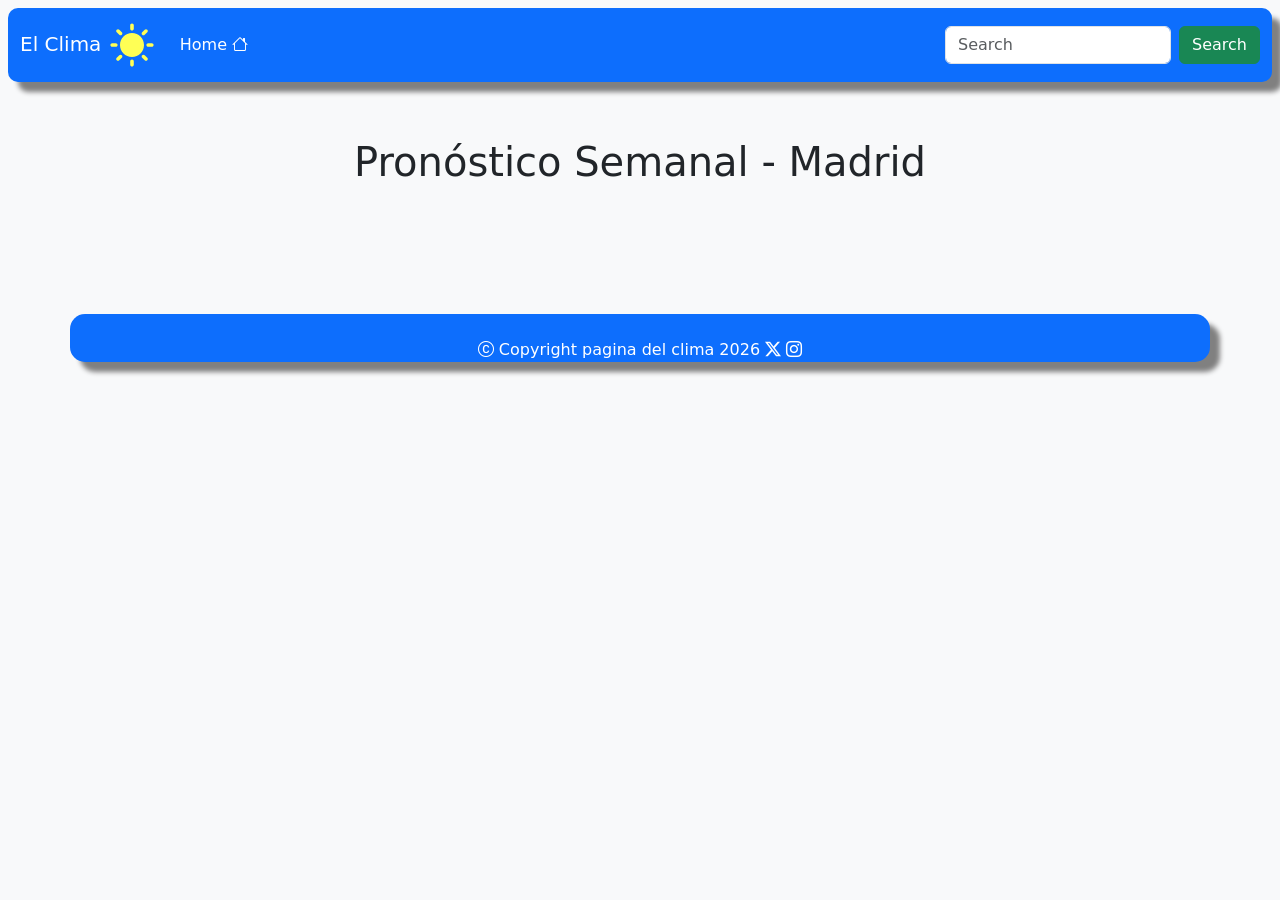
<file: detalles 2.html>
<!doctype html>
<html lang="en">

<head>
  <meta charset="UTF-8" />
  <meta name="viewport" content="width=device-width, initial-scale=1.0" />
  <title>Document</title>
  <link href="https://cdn.jsdelivr.net/npm/bootstrap@5.0.2/dist/css/bootstrap.min.css" rel="stylesheet"
    integrity="sha384-EVSTQN3/azprG1Anm3QDgpJLIm9Nao0Yz1ztcQTwFspd3yD65VohhpuuCOmLASjC" crossorigin="anonymous" />
  <link rel="stylesheet" href="./assets/css/style.css">
  <link rel="stylesheet" href="https://cdn.jsdelivr.net/npm/bootstrap-icons@1.13.1/font/bootstrap-icons.min.css">


</head>

<body class="bg-light">
  <header>
    <nav class="navbar navbar-expand-lg navbar-dark bg-primary m-2">
      <div class="container-fluid">
        <a class="navbar-brand" href="index.html">El Clima <img src="./assets/img/sunny_45dp_FFFF55.svg" alt=""></a>
        <button class="navbar-toggler" type="button" data-bs-toggle="collapse" data-bs-target="#navbarSupportedContent"
          aria-controls="navbarSupportedContent" aria-expanded="false" aria-label="Toggle navigation">
          <span class="navbar-toggler-icon"></span>
        </button>
        <div class="collapse navbar-collapse" id="navbarSupportedContent">
          <ul class="navbar-nav me-auto mb-2 mb-lg-0">
            <li class="nav-item">
              <a class="nav-link active" aria-current="page" href="index.html">Home <i class="bi bi-house"></i></a>
            </li>
          </ul>
          <form class="d-flex">
            <input class="form-control me-2" type="search" placeholder="Search" aria-label="Search" />
            <button class="btn btn-success" type="submit">
              Search
            </button>
          </form>
        </div>
      </div>
    </nav>
  </header>



  <div class="container py-5" >
    <h1 class="text-center mb-5">Pronóstico Semanal - Madrid</h1>
    <div class="container-fluid" >
      <div class="row g-3 container--row__tarjetas" id="container2">  
    
    
      </div>
    </div>
  </div>


<br><br>
 <footer class="container text-center l-footer"><br><i class="bi bi-c-circle"></i> Copyright pagina del clima 2026 <i class="bi bi-twitter-x"></i> <i class="bi bi-instagram"></i></footer>
</body>

<script src="./assets/js/script2.js"></script>

</html>
</file>
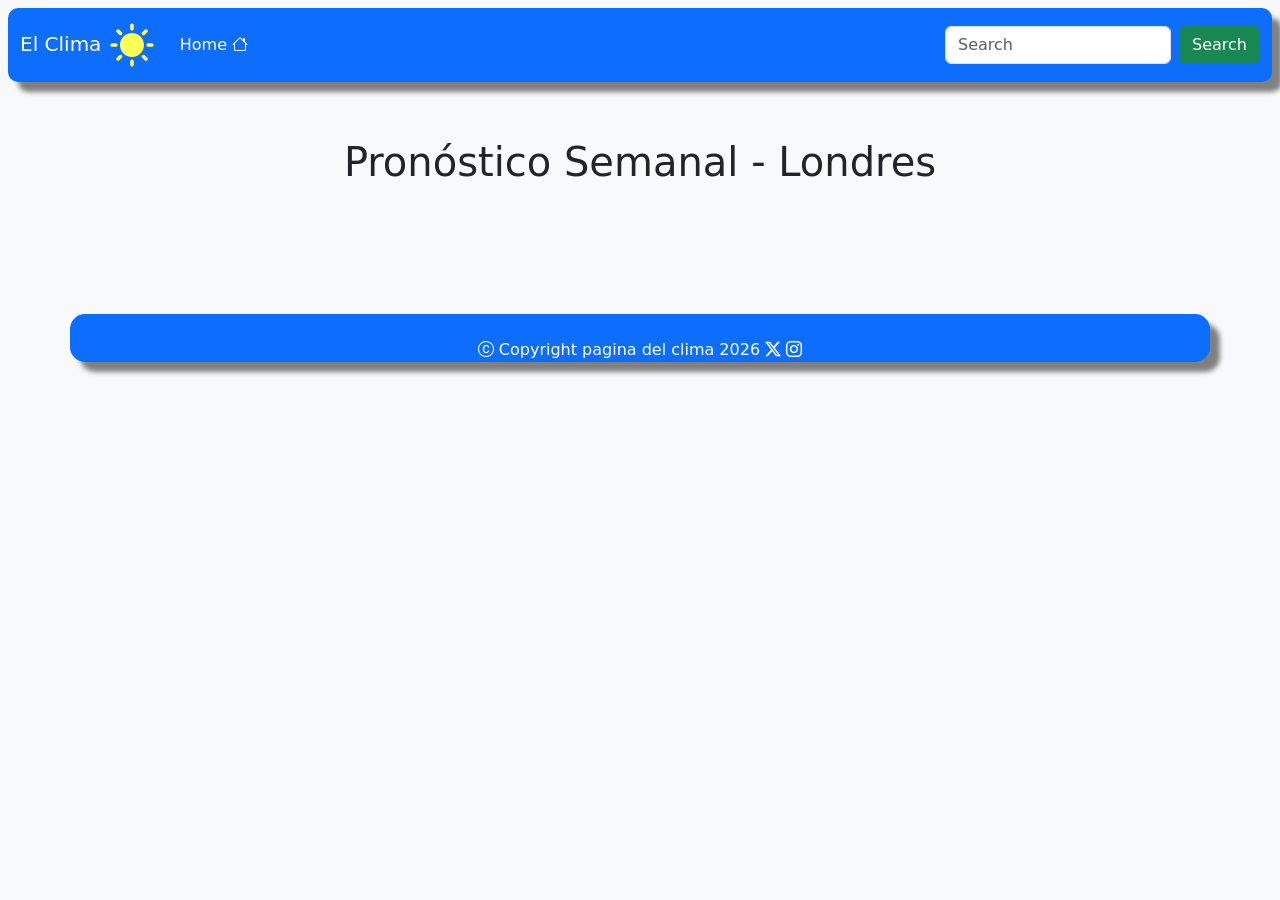
<file: detalles 3.html>
<!doctype html>
<html lang="en">

<head>
  <meta charset="UTF-8" />
  <meta name="viewport" content="width=device-width, initial-scale=1.0" />
  <title>Document</title>
  <link href="https://cdn.jsdelivr.net/npm/bootstrap@5.0.2/dist/css/bootstrap.min.css" rel="stylesheet"
    integrity="sha384-EVSTQN3/azprG1Anm3QDgpJLIm9Nao0Yz1ztcQTwFspd3yD65VohhpuuCOmLASjC" crossorigin="anonymous" />
  <link rel="stylesheet" href="./assets/css/style.css">
  <link rel="stylesheet" href="https://cdn.jsdelivr.net/npm/bootstrap-icons@1.13.1/font/bootstrap-icons.min.css">


</head>

<body class="bg-light">
  <header>
    <nav class="navbar navbar-expand-lg navbar-dark bg-primary m-2">
      <div class="container-fluid">
        <a class="navbar-brand" href="index.html">El Clima <img src="./assets/img/sunny_45dp_FFFF55.svg" alt=""></a>
        <button class="navbar-toggler" type="button" data-bs-toggle="collapse" data-bs-target="#navbarSupportedContent"
          aria-controls="navbarSupportedContent" aria-expanded="false" aria-label="Toggle navigation">
          <span class="navbar-toggler-icon"></span>
        </button>
        <div class="collapse navbar-collapse" id="navbarSupportedContent">
          <ul class="navbar-nav me-auto mb-2 mb-lg-0">
            <li class="nav-item">
              <a class="nav-link active" aria-current="page" href="index.html">Home <i class="bi bi-house"></i></a>
            </li>
          </ul>
          <form class="d-flex">
            <input class="form-control me-2" type="search" placeholder="Search" aria-label="Search" />
            <button class="btn btn-success" type="submit">
              Search
            </button>
          </form>
        </div>
      </div>
    </nav>
  </header>



  <div class="container py-5">
    <h1 class="text-center mb-5">Pronóstico Semanal - Londres</h1>
   <div class="container-fluid ">
    <div class="row g-3 container--row__tarjetas" id="container3">
    
    </div>
  </div>
</div>
<br><br>
 <footer class="container text-center l-footer"><br><i class="bi bi-c-circle"></i> Copyright pagina del clima 2026 <i class="bi bi-twitter-x"></i> <i class="bi bi-instagram"></i></footer>
</body>

<script src="./assets/js/script3.js"></script>

</html>
</file>
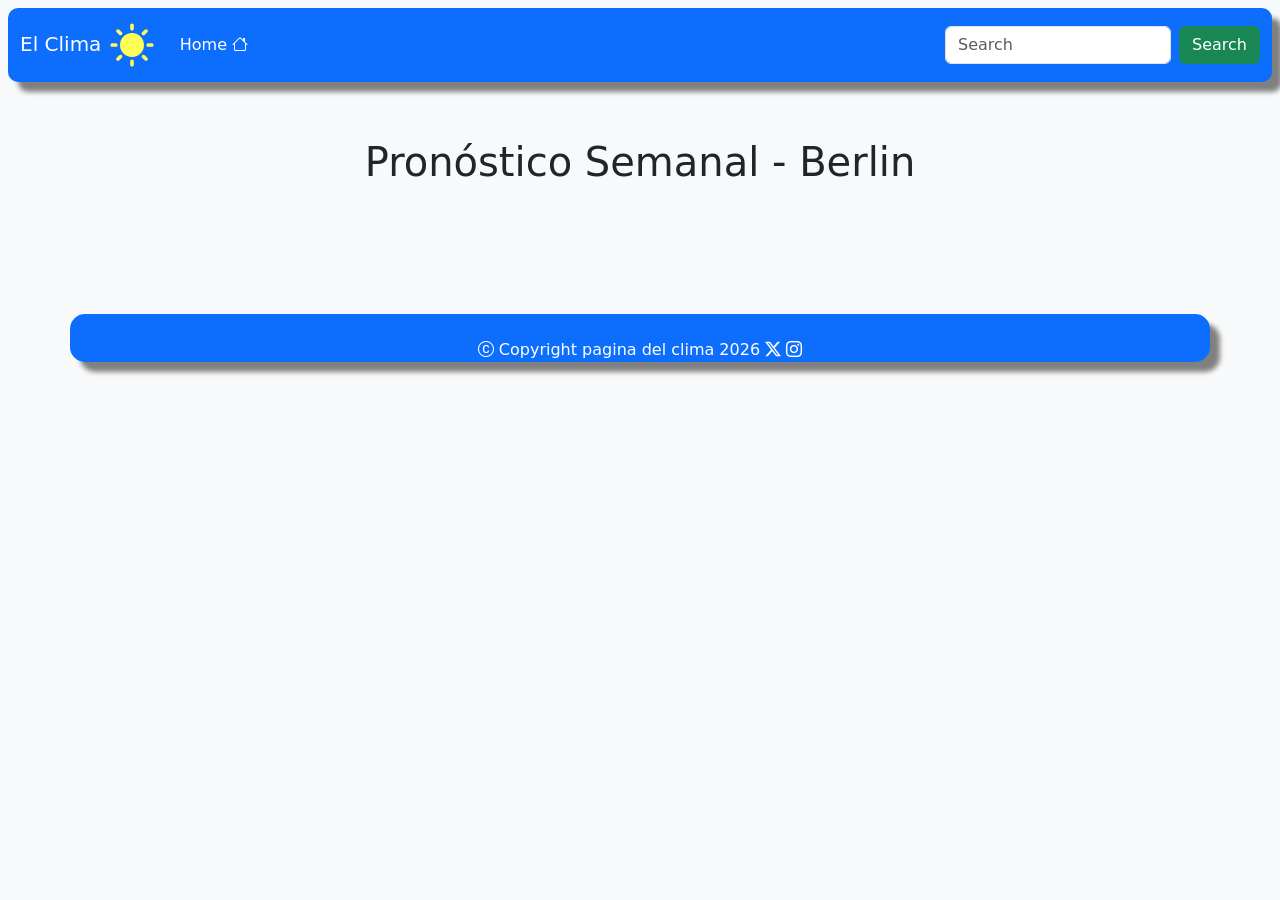
<file: detalles 6.html>
<!doctype html>
<html lang="en">

<head>
  <meta charset="UTF-8" />
  <meta name="viewport" content="width=device-width, initial-scale=1.0" />
  <title>Document</title>
  <link href="https://cdn.jsdelivr.net/npm/bootstrap@5.0.2/dist/css/bootstrap.min.css" rel="stylesheet"
    integrity="sha384-EVSTQN3/azprG1Anm3QDgpJLIm9Nao0Yz1ztcQTwFspd3yD65VohhpuuCOmLASjC" crossorigin="anonymous" />
  <link rel="stylesheet" href="./assets/css/style.css">
  <link rel="stylesheet" href="https://cdn.jsdelivr.net/npm/bootstrap-icons@1.13.1/font/bootstrap-icons.min.css">


</head>

<body class="bg-light">
  <header>
    <nav class="navbar navbar-expand-lg navbar-dark bg-primary m-2">
      <div class="container-fluid">
        <a class="navbar-brand" href="index.html">El Clima <img src="./assets/img/sunny_45dp_FFFF55.svg" alt=""></a>
        <button class="navbar-toggler" type="button" data-bs-toggle="collapse" data-bs-target="#navbarSupportedContent"
          aria-controls="navbarSupportedContent" aria-expanded="false" aria-label="Toggle navigation">
          <span class="navbar-toggler-icon"></span>
        </button>
        <div class="collapse navbar-collapse" id="navbarSupportedContent">
          <ul class="navbar-nav me-auto mb-2 mb-lg-0">
            <li class="nav-item">
              <a class="nav-link active" aria-current="page" href="index.html">Home <i class="bi bi-house"></i></a>
            </li>
          </ul>
          <form class="d-flex">
            <input class="form-control me-2" type="search" placeholder="Search" aria-label="Search" />
            <button class="btn btn-success" type="submit">
              Search
            </button>
          </form>
        </div>
      </div>
    </nav>
  </header>



  <div class="container py-5">
    <h1 class="text-center mb-5">Pronóstico Semanal - Berlin</h1>
<div class="container-fluid ">
    <div class="row g-3 container--row__tarjetas" id="container6">
      
        </div>
      </div>

      
  </div>
  
<br><br>
 <footer class="container text-center l-footer"><br><i class="bi bi-c-circle"></i> Copyright pagina del clima 2026 <i class="bi bi-twitter-x"></i> <i class="bi bi-instagram"></i></footer>
</body>

<script src="./assets/js/script6.js"></script>

</html>
</file>
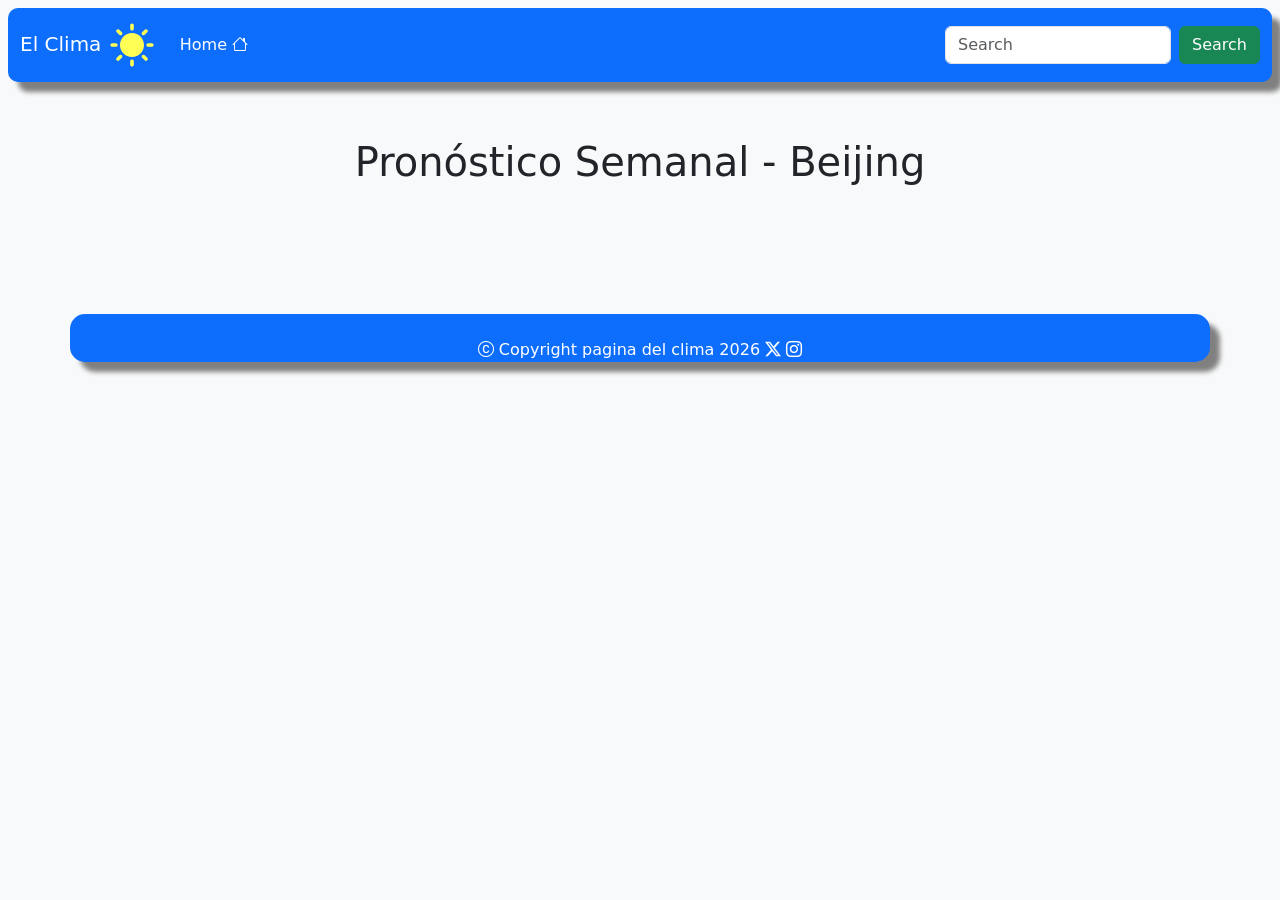
<file: detalles 7.html>
<!doctype html>
<html lang="en">

<head>
  <meta charset="UTF-8" />
  <meta name="viewport" content="width=device-width, initial-scale=1.0" />
  <title>Document</title>
  <link href="https://cdn.jsdelivr.net/npm/bootstrap@5.0.2/dist/css/bootstrap.min.css" rel="stylesheet"
    integrity="sha384-EVSTQN3/azprG1Anm3QDgpJLIm9Nao0Yz1ztcQTwFspd3yD65VohhpuuCOmLASjC" crossorigin="anonymous" />
  <link rel="stylesheet" href="./assets/css/style.css">
  <link rel="stylesheet" href="https://cdn.jsdelivr.net/npm/bootstrap-icons@1.13.1/font/bootstrap-icons.min.css">


</head>

<body class="bg-light">
  <header>
    <nav class="navbar navbar-expand-lg navbar-dark bg-primary m-2">
      <div class="container-fluid">
        <a class="navbar-brand" href="index.html">El Clima <img src="./assets/img/sunny_45dp_FFFF55.svg" alt=""></a>
        <button class="navbar-toggler" type="button" data-bs-toggle="collapse" data-bs-target="#navbarSupportedContent"
          aria-controls="navbarSupportedContent" aria-expanded="false" aria-label="Toggle navigation">
          <span class="navbar-toggler-icon"></span>
        </button>
        <div class="collapse navbar-collapse" id="navbarSupportedContent">
          <ul class="navbar-nav me-auto mb-2 mb-lg-0">
            <li class="nav-item">
              <a class="nav-link active" aria-current="page" href="index.html">Home <i class="bi bi-house"></i></a>
            </li>
          </ul>
          <form class="d-flex">
            <input class="form-control me-2" type="search" placeholder="Search" aria-label="Search" />
            <button class="btn btn-success" type="submit">
              Search
            </button>
          </form>
        </div>
      </div>
    </nav>
  </header>



  <div class="container py-5">
    <h1 class="text-center mb-5">Pronóstico Semanal - Beijing</h1>
<div class="container-fluid ">
    <div class="row g-3 container--row__tarjetas" id="container7">
      </div>
    </div>
  </div>
<br><br>
 <footer class="container text-center l-footer"><br><i class="bi bi-c-circle"></i> Copyright pagina del clima 2026 <i class="bi bi-twitter-x"></i> <i class="bi bi-instagram"></i></footer>
</body>

<script src="./assets/js/script7.js"></script>

</html>
</file>
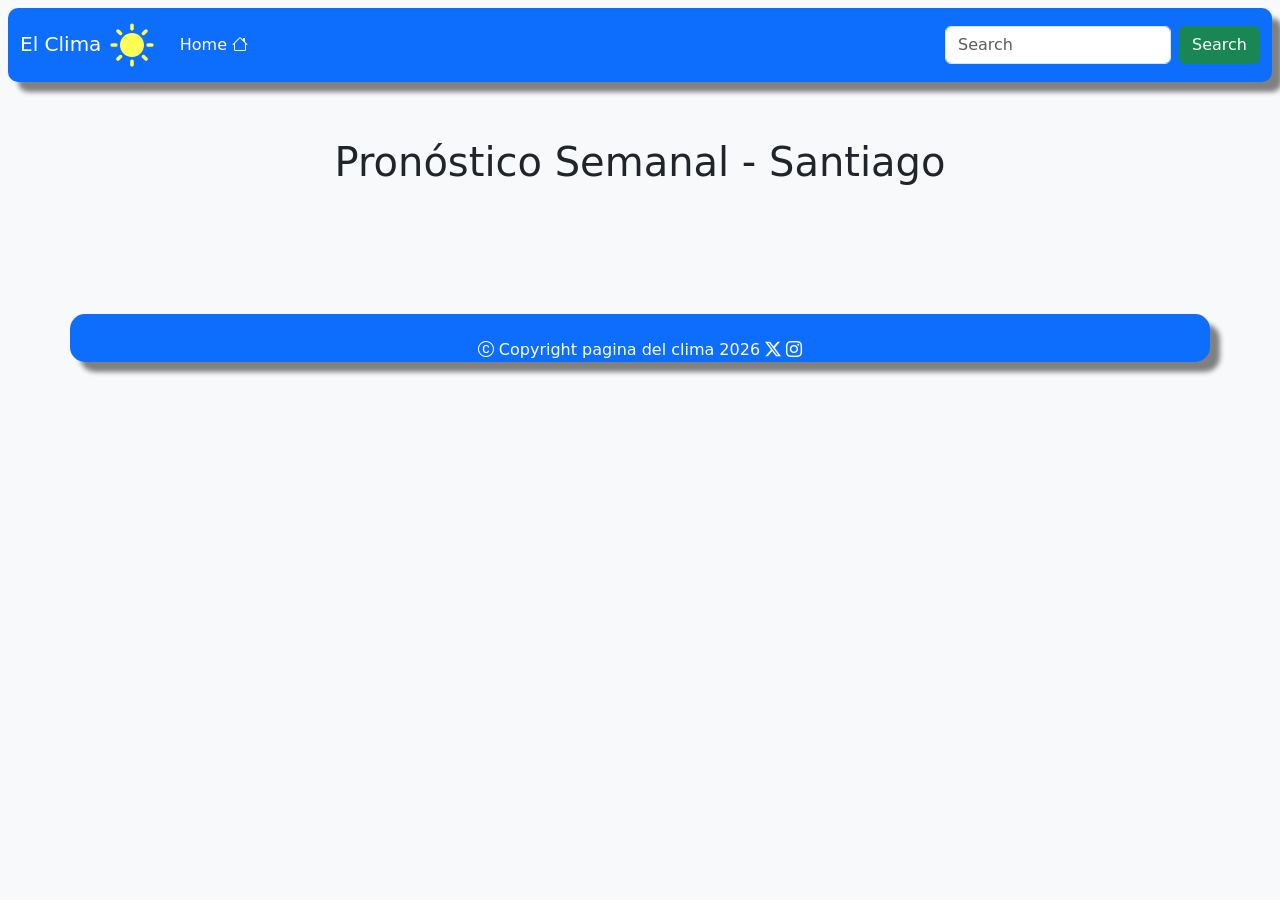
<file: detalles.html>
<!doctype html>
<html lang="en">

<head>
  <meta charset="UTF-8" />
  <meta name="viewport" content="width=device-width, initial-scale=1.0" />
  <title>Document</title>
  <link href="https://cdn.jsdelivr.net/npm/bootstrap@5.0.2/dist/css/bootstrap.min.css" rel="stylesheet"
    integrity="sha384-EVSTQN3/azprG1Anm3QDgpJLIm9Nao0Yz1ztcQTwFspd3yD65VohhpuuCOmLASjC" crossorigin="anonymous" />
  <link rel="stylesheet" href="./assets/css/style.css">
  <link rel="stylesheet" href="https://cdn.jsdelivr.net/npm/bootstrap-icons@1.13.1/font/bootstrap-icons.min.css">


</head>

<body class="bg-light">
  <header>
    <nav class="navbar navbar-expand-lg navbar-dark bg-primary m-2">
      <div class="container-fluid">
        <a class="navbar-brand" href="index.html">El Clima <img src="./assets/img/sunny_45dp_FFFF55.svg" alt=""></a>
        <button class="navbar-toggler" type="button" data-bs-toggle="collapse" data-bs-target="#navbarSupportedContent"
          aria-controls="navbarSupportedContent" aria-expanded="false" aria-label="Toggle navigation">
          <span class="navbar-toggler-icon"></span>
        </button>
        <div class="collapse navbar-collapse" id="navbarSupportedContent">
          <ul class="navbar-nav me-auto mb-2 mb-lg-0">
            <li class="nav-item">
              <a class="nav-link active" aria-current="page" href="index.html">Home <i class="bi bi-house"></i></a>
            </li>
          </ul>
          <form class="d-flex">
            <input class="form-control me-2" type="search" placeholder="Search" aria-label="Search" />
            <button class="btn btn-success" type="submit">
              Search
            </button>
          </form>
        </div>
      </div>
    </nav>
  </header>



  <div class="container py-5">
    <h1 class="text-center mb-5">Pronóstico Semanal - Santiago</h1>
<div class="container-fluid ">
    <div class="row g-3 container--row__tarjetas" id="container1">
  
    </div>
  </div>
</div>


<br><br>
 <footer class="container text-center l-footer"><br><i class="bi bi-c-circle"></i> Copyright pagina del clima 2026 <i class="bi bi-twitter-x"></i> <i class="bi bi-instagram"></i></footer>
</body>

<script src="./assets/js/script1.js"></script>

</html>
</file>
<file: assets/css/style.css>
* {
  margin: 0;
  padding: 0;
}

.l-footer {
  background-color: #0d6efd;
  color: white;
  border-radius: 15px;
  box-shadow: 10px 10px 5px grey;
}

h1 {
  text-align: right;
}

h2 {
  text-align: right;
}

.container--card {
  border-radius: 15px;
  box-shadow: 10px 10px 5px grey;
}

.card-img-top {
  cursor: pointer;
}

.container--row__tarjetas {
  display: flex;
  justify-content: center;
}

.badge {
  font-size: 10px;
}

.badge-box {
  text-align: left;
}

.card--text {
  font-size: 30px;
}

.navbar {
  border-radius: 10px;
  box-shadow: 10px 10px 5px grey;
}

/*# sourceMappingURL=style.css.map */
</file>
